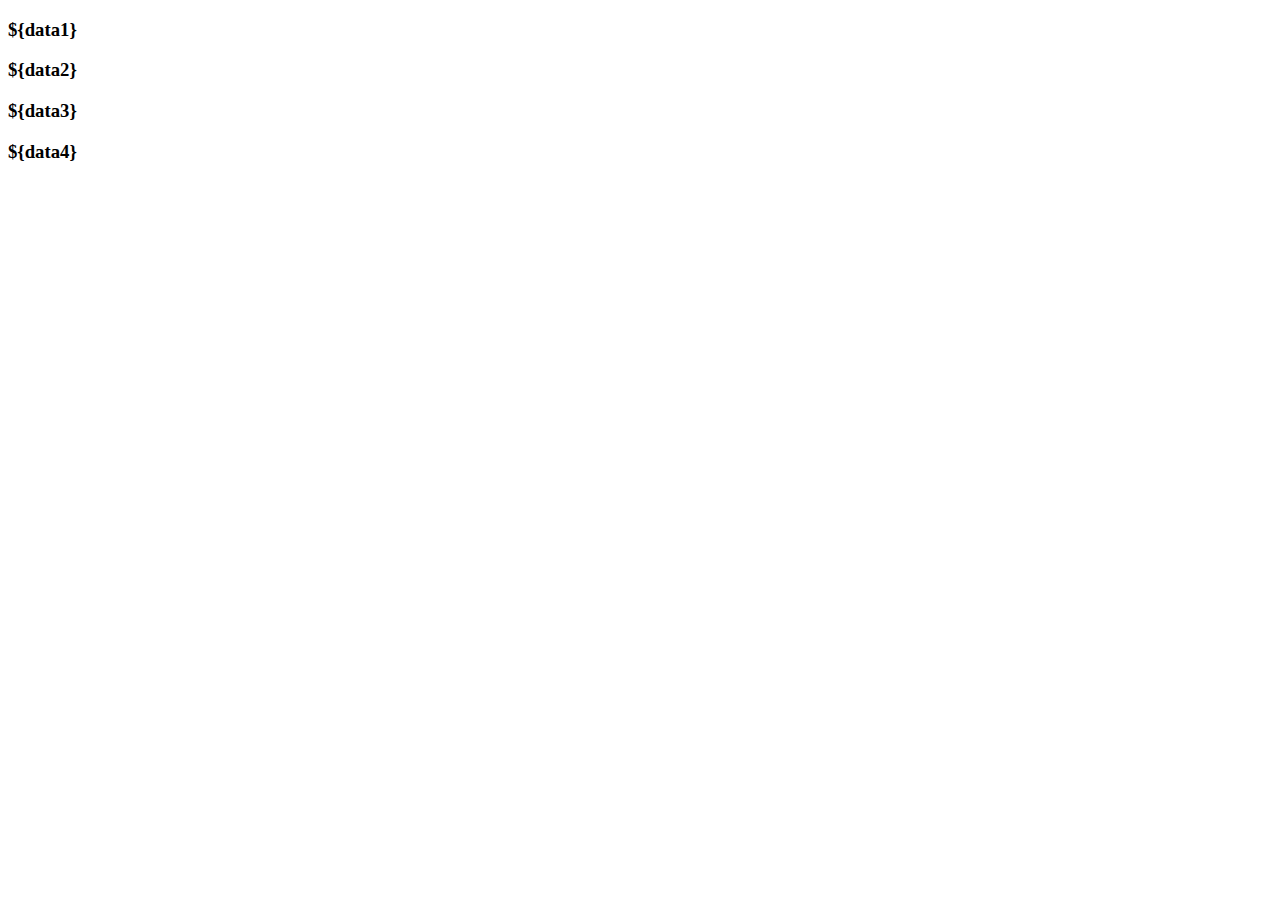
<file: iyaayoutube/templates/result.html>
<!DOCTYPE html>
<html lang="en">
  <head>
    <meta charset="utf-8">
    <title>Music Bank</title>
    <meta name="viewport" content="width=device-width, initial-scale=1.0">
    <meta name="description" content="">
    <meta name="author" content="">

    <!-- Le HTML5 shim, for IE6-8 support of HTML5 elements -->
    <!--[if lt IE 9]>
      <script src="http://html5shim.googlecode.com/svn/trunk/html5.js"></script>
    <![endif]-->

    <!-- Le fav and touch icons -->
    <link rel="shortcut icon"
    href="${request.static_url('iyaayoutube:static/ico/favicon.ico')}">
    <link rel="apple-touch-icon-precomposed" sizes="144x144"
    href="${request.static_url('iyaayoutube:static/ico/apple-touch-icon-144-precomposed.png')}">
    <link rel="apple-touch-icon-precomposed" sizes="114x114"
    href="${request.static_url('iyaayoutube:static/ico/apple-touch-icon-114-precomposed.png')}">
    <link rel="apple-touch-icon-precomposed" sizes="72x72"
    href="${request.static_url('iyaayoutube:static/ico/apple-touch-icon-72-precomposed.png')}">
    <link rel="apple-touch-icon-precomposed"
    href="${request.static_url('iyaayoutube:static/ico/apple-touch-icon-57-precomposed.png')}">
  </head>

  <body style="background: none;">
<div class="formulir2">
  <h3>${data1}</h3>
  <h3>${data2}</h3>
  <h3>${data3}</h3>
  <h3>${data4}</h3>
              </div>
  </body>
  <script type="text/javascript" src="http://www.iyaa.com/js/jquery-1.6.4.js"></script>
  <script type="text/javascript" charset="utf-8">
    function frmsubmit() {
       var dataString = "nama=" + $("#nama").val();
       dataString += "&email=" + $("#email").val();
       if($("#pilihan1:checked").val())
        dataString += "&pilihan1=" + $("#pilihan1").val();
       if($("#pilihan2:checked").val())
        dataString += "&pilihan2=" + $("#pilihan2").val();
       if($("#pilihan3:checked").val())
        dataString += "&pilihan3=" + $("#pilihan3").val();
       if($("#pilihan4:checked").val())
        dataString += "&pilihan4=" + $("#pilihan4").val();

          $.ajaxSetup({
            contentType: "application/x-www-form-urlencoded;charset=utf-8",
            type: "POST"
          });

          $.ajax({  
            type: "POST",  
            url: "/pilih",  
            data: dataString,  
            success: function() {  
              window.parent.location.href = 'http://www.iyaa.com/hiburan/musik/musicbank/pre2.html';

              },
              error: function (xhr, ajaxOptions, thrownError) {
                alert("System busy. Please submit the form one more time.");
              }
          });  
        return false;  
    }
  </script>
</html>
</file>
